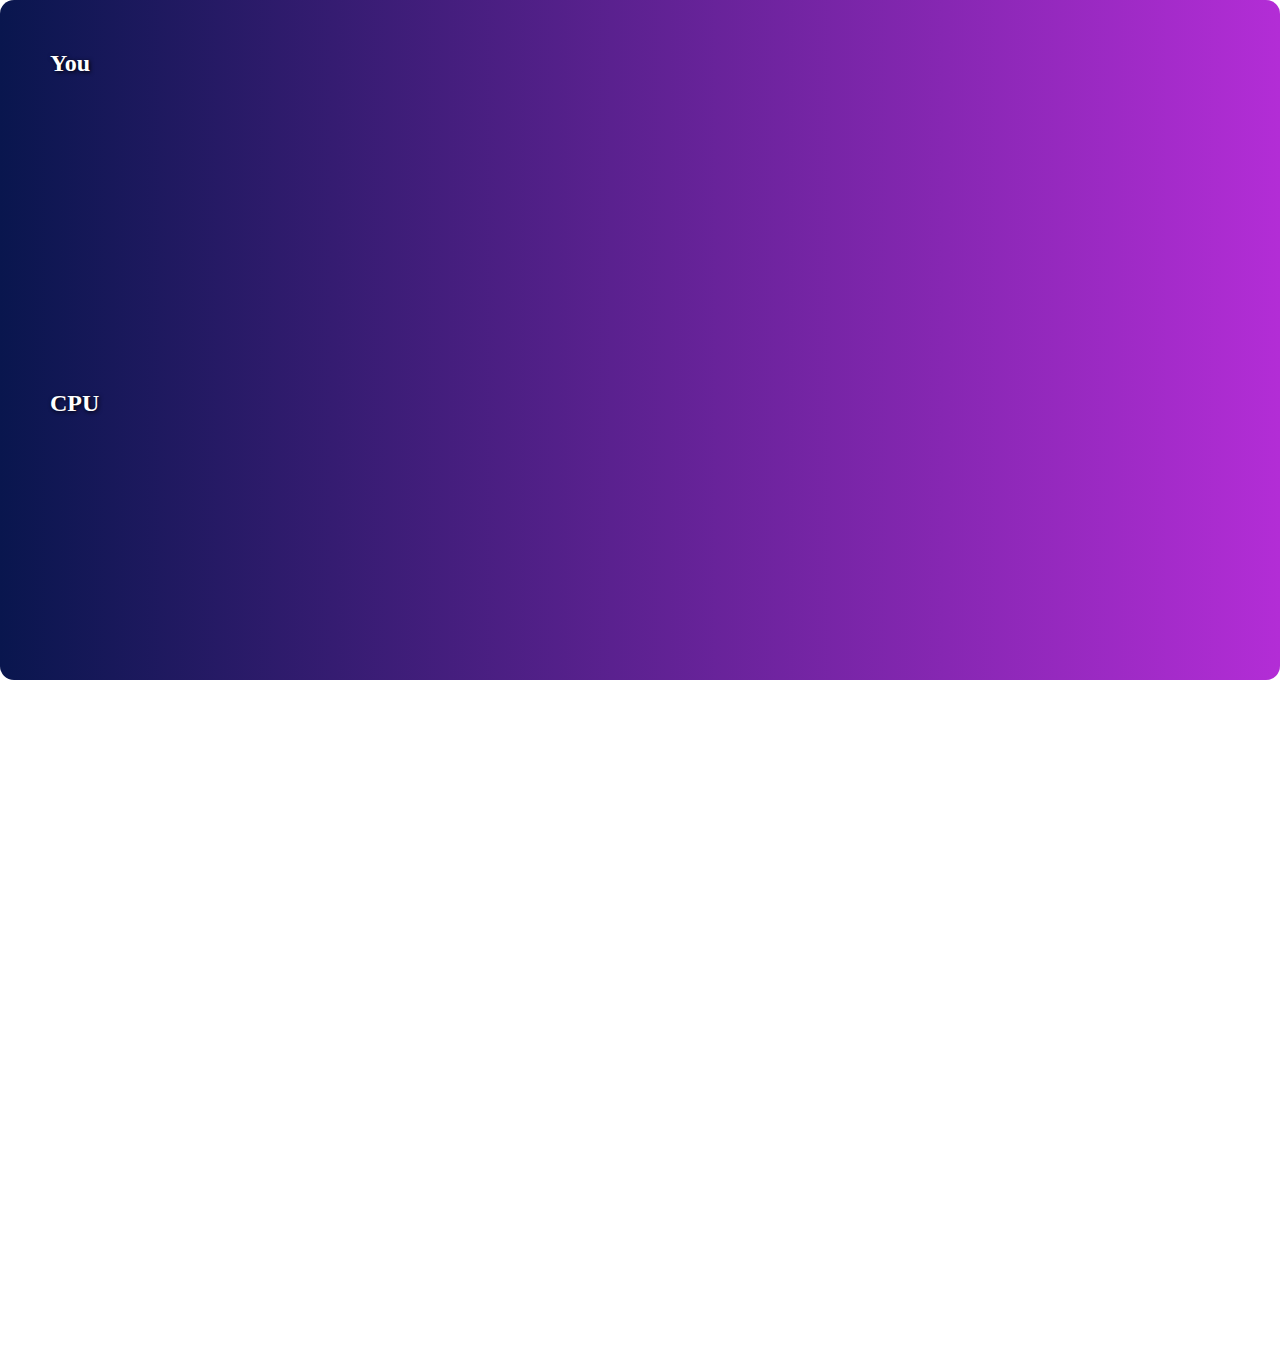
<file: dadi/index.html>
<!DOCTYPE html>
<html lang="en">
<head>
    <meta charset="UTF-8">
    <meta http-equiv="X-UA-Compatible" content="IE=edge">
    <meta name="viewport" content="width=device-width, initial-scale=1.0">
    <title>Dadi</title>
    <!-- fontawesome -->
    <link rel="stylesheet" href="https://cdnjs.cloudflare.com/ajax/libs/font-awesome/6.1.1/css/all.min.css" integrity="sha512-KfkfwYDsLkIlwQp6LFnl8zNdLGxu9YAA1QvwINks4PhcElQSvqcyVLLD9aMhXd13uQjoXtEKNosOWaZqXgel0g==" crossorigin="anonymous" referrerpolicy="no-referrer"/>
    <!-- /fontawesome -->
    <!-- bootstrap -->
    <link href="https://cdn.jsdelivr.net/npm/bootstrap@5.1.3/dist/css/bootstrap.min.css" rel="stylesheet" integrity="sha384-1BmE4kWBq78iYhFldvKuhfTAU6auU8tT94WrHftjDbrCEXSU1oBoqyl2QvZ6jIW3" crossorigin="anonymous">
    <script src="https://cdn.jsdelivr.net/npm/bootstrap@5.1.3/dist/js/bootstrap.bundle.min.js" integrity="sha384-ka7Sk0Gln4gmtz2MlQnikT1wXgYsOg+OMhuP+IlRH9sENBO0LRn5q+8nbTov4+1p" crossorigin="anonymous"></script>
    <!-- /bootstrap -->
    <link rel="icon" type="img" href="img/package_games_board.ico">
    <link rel="stylesheet" href="css/style.css">
</head>
<body>
    <div class="container text-center">
        <div class="row text-center my-4">
            <div class="col" id="col_sx">
                <h2>You</h2>
                <div class="score" id="yourscore"></div>
            </div>
            <div class="col" id="col_dx">
                <h2>CPU</h2>
                <div class="score" id="cpuscore"></div>
            </div>
            <div id="result"></div>
            <div class="overlay" onclick="start()"></div>
        </div>
    </div>
    <script src="js/main.js"></script>
</body>
</html>
</file>
<file: dadi/css/style.css>
* {
    margin: 0;
    padding: 0;
    box-sizing: border-box;
}

.row {
    position: relative;
    background-image: linear-gradient(to right, #09164e, #b32dd6);
    border-radius: 14px;
}

.col {
    height: 340px;
    padding: 50px;
    color: white;
}

.col h2 {
    text-shadow: 1px 1px 4px black;
}

.overlay {
    position: absolute;
    width: 100%;
    height: 100%;
    z-index: 1;
    cursor: pointer;
}

.score {
    font-size: 120px;
    text-shadow: 2px 2px 4px black;
}

#result {
    position: absolute;
    height: 80px;
    width: 200px;
    bottom: 0;
    left: 50%;
    transform: translate(-50%);
    font-size: 34px;
    font-weight: 700;
    color: rgb(255, 188, 62);
    text-shadow: 1px 1px 4px black;
}
</file>
